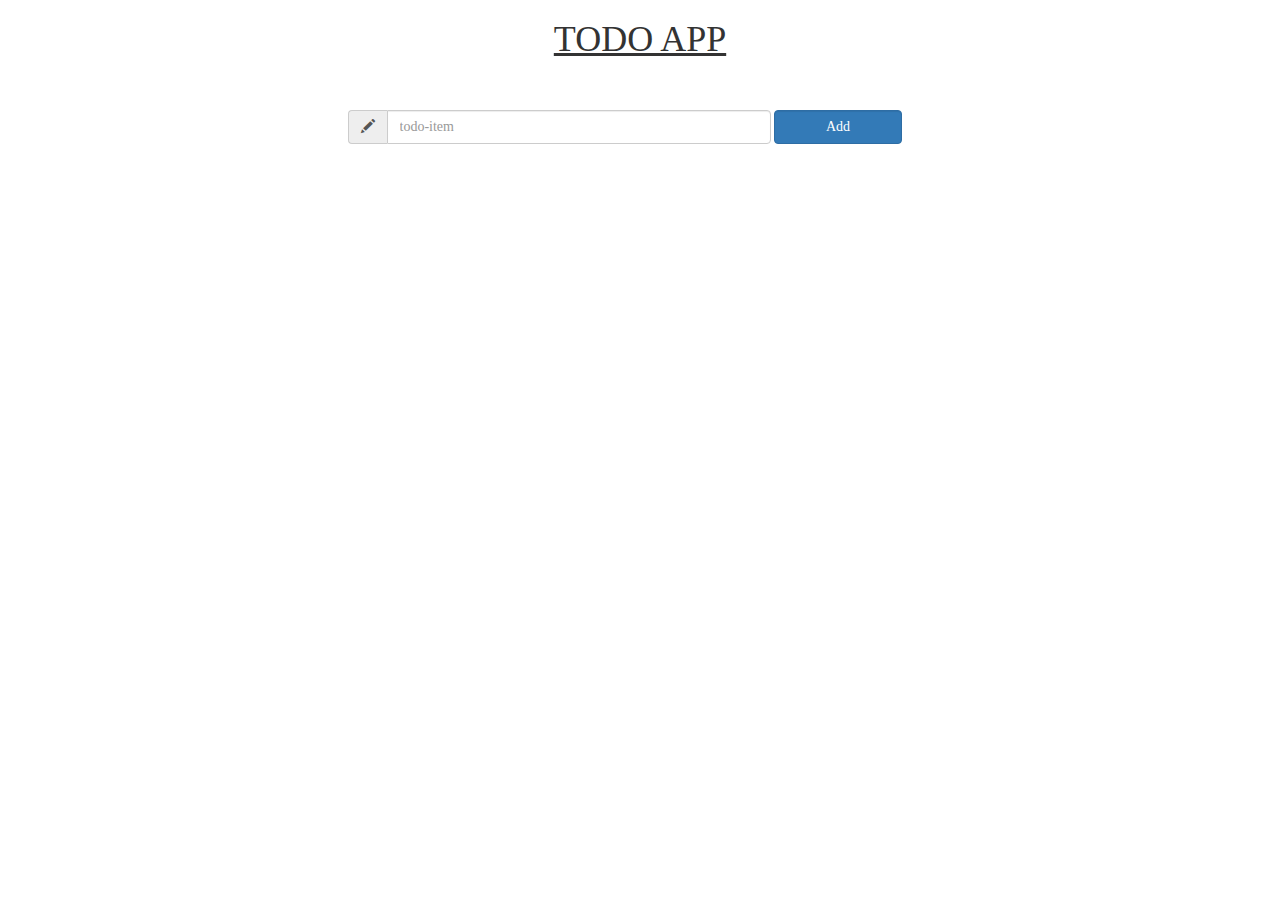
<file: Task 2/1.html>
<!DOCTYPE html> 
<html lang="en" dir="ltr">

<head>
    <meta charset="utf-8">
    <title>TODO</title>
    <link rel="stylesheet" href="2.css">

    <!-- Latest compiled and minified CSS -->
    <link rel="stylesheet" href="https://maxcdn.bootstrapcdn.com/bootstrap/3.4.1/css/bootstrap.min.css">
</head>

<body>
    <div class="container">
        <h1>TODO APP</h1>
        <br/><br/>
        <div class="row">
            <form class="form-inline col-sm-offset-3">
                <div class="input-group">
                    <span class="input-group-addon">
                        <i class="glyphicon glyphicon-pencil"></i>
                    </span>
                    <input type="text" class="form-control" placeholder="todo-item" id="box" style="width: 30vw" />
                </div>
                <div class="form-group">
                    <input type="button" class="btn btn-primary form-control" value="Add" style="width: 10vw" onclick="add_item()" />
                </div>
            </form>
        </div>
        <div class="row">
            <ul id="list_item">
            </ul>
        </div>
    </div>
    <script type="text/javascript" src="3.js"></script>
</body>

</html>
</file>
<file: Task 2/2.css>
* {
    margin: 0;
    padding: 0;
    box-sizing: border-box;
    font-family: cursive;
}

body {
    background: #f085db;
    overflow: auto;
}

h1 {
    text-align: center;
    margin: 5%;
    font-size: 3rem;
    text-decoration: underline;
}

ul {
    text-align: left;
    padding-left: 10%;
    padding: 7%;
    font-size: 2rem;
    list-style: circle;
}

li:hover {
    color: rgb(112, 71, 183);
    margin: 4%;
    transition: 1.5s ease;
    cursor: pointer;
}
</file>
